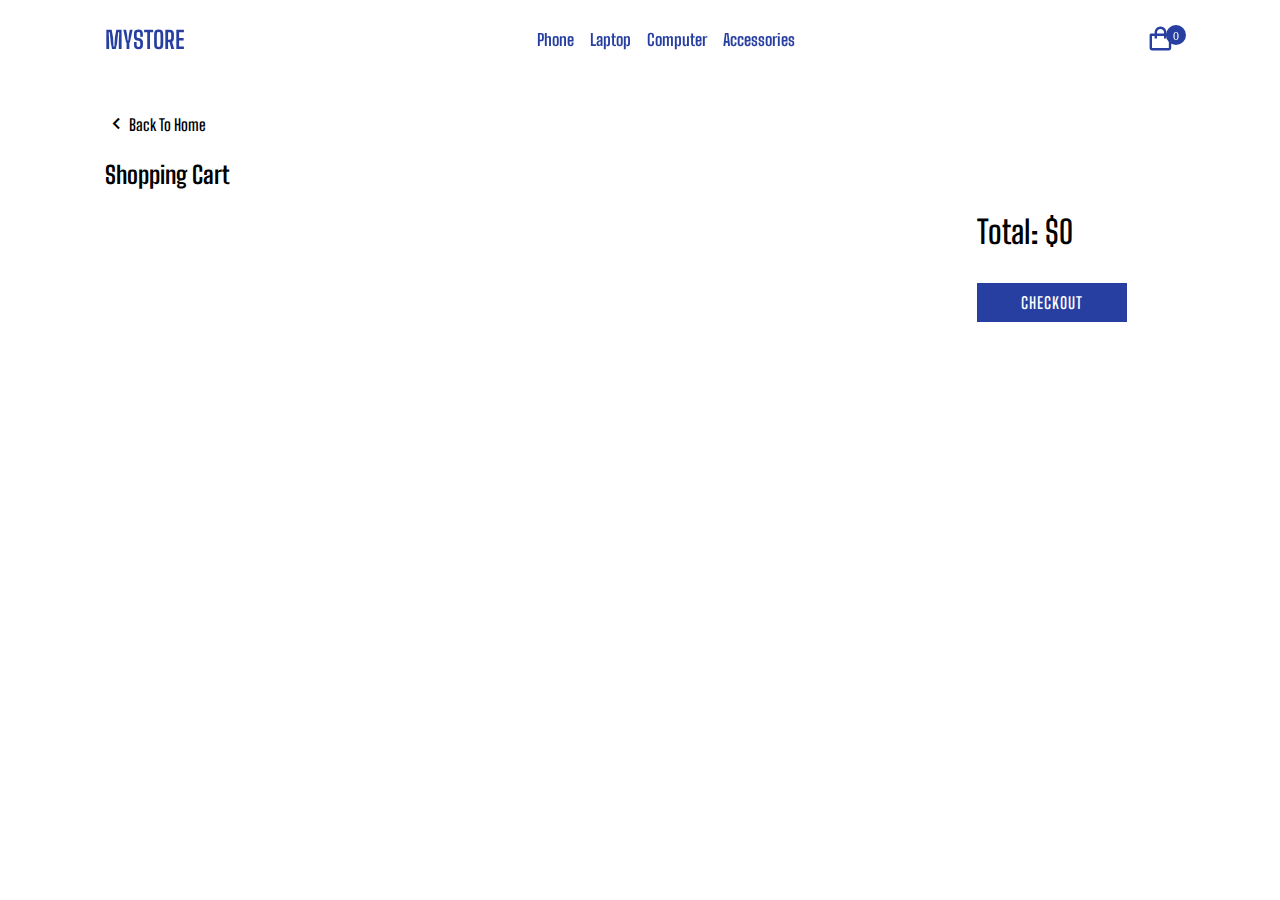
<file: cart.html>
<!DOCTYPE html>
<html lang="en">
<head>
    <meta charset="UTF-8">
    <meta name="viewport" content="width=device-width, initial-scale=1.0">
    <!-- Styles Links -->
    <link rel="stylesheet" href="css/style.css">
    <!-- box Icon -->
    <link href='https://unpkg.com/boxicons@2.1.4/css/boxicons.min.css' rel='stylesheet'>
    <title>Cart</title>
</head>
<body>
    <header>
        <div class="nav container">
            <i class='bx bx-menu' id="menu-icon"></i>

            <a href="index.html" class="logo">MyStore</a>
            <div class="navbar">
                <a href="#" class="nav-link">Phone</a>
                <a href="#" class="nav-link">Laptop</a>
                <a href="#" class="nav-link">Computer</a>
                <a href="#" class="nav-link">Accessories</a>
            </div>
            <a href="cart.html">
                <i class='bx bx-shopping-bag' id="cart-icon" data-quantity="0"></i>
            </a>
        </div>
    </header>
    <!-- Cart -->
    <section class="cart-container container">
        <a href="index.html" class="back-homepage">
            <i class='bx bx-chevron-left'></i>
            <span>Back To Home</span>
        </a>
        <h2 class="cart-s-title">Shopping Cart</h2>
        <div class="cart-box">
            <div class="cart-data">
                <div id="cartItems">
                    <!-- js render -->
                    <!-- <div class="cart-item">
                        <img src="https://store.storeimages.cdn-apple.com/8756/as-images.apple.com/is/iphone-card-40-iphone15prohero-202309?wid=340&hei=264&fmt=p-jpg&qlt=95&.v=1693086290312" alt="">
                        <div class="cart-item-info">
                            <h2 class="cart-item-title">Iphone 20</h2>
                            <input type="number" 
                                    name="" 
                                    id="" 
                                    min="1" 
                                    data-id=""
                                    value=""
                                    class="cart-item-quantity"
                                >
                        </div>
                        <h2 class="cart-item-price">100</h2>
                        <button class="remove-from-cart" data-id="">remove</button>
                    </div> -->
                    <!-- end js render -->
                </div>
            </div>
            <div class="cart-t">
                <div class="cartTotal"></div>
                <a href="#" class="checkout-btn">Checkout</a>
            </div>
        </div>
    </section>
    <!-- Script -->
    <script src="js/main.js"></script>
</body>
</html>
</file>
<file: css/style.css>
@import url('https://fonts.googleapis.com/css2?family=Nunito:wght@200;300;400;600;700&family=Poppins:wght@100;300;400;500;600;700;800&display=swap');
@import url('https://fonts.googleapis.com/css2?family=Big+Shoulders+Text:wght@400;500;600;700;800&display=swap');
* {
    /* font-family: 'Poppins', sans-serif; */
    font-family: 'Big Shoulders Text', sans-serif;
    margin: 0;
    padding: 0;
    box-sizing: border-box;
    scroll-behavior: smooth;
    scroll-padding-top: 2rem;
    text-decoration: none;
    list-style: none;
}

:root {
    --main-color: #273fa1;
    --text-color: #000;
    --bg-color: #fff;
    --container-color: #1e1e2a;
}

body {
    color: var(--text-color);
    background-color: var(--bg-color);
}

img {
    width: 100%;
}

section {
    padding: 4rem 0 2rem;
}

.container {
    max-width: 1070px;
    margin: auto;
    width: 100%;
}

header {
    position: fixed;
    left: 0;
    top: 0;
    width: 100%;
    z-index: 100;
}

.nav {
    display: flex;
    align-items: center;
    justify-content: space-between;
    padding: 25px 0;
}

#menu-icon {
    font-size: 28px;
    cursor: pointer;
    color: var(--main-color);
    display: none;
}

.logo {
    font-size: 1.5rem;
    color: var(--main-color);
    text-transform: uppercase;
    font-weight: 700;
}
.navbar {
    display: flex;
    align-items: center;
    column-gap: 1rem;
}

.nav-link {
    font-size: 1.025rem;
    color: var(--main-color);
    font-weight: 700;
}

#cart-icon {
    position: relative;font-size: 1.8rem;
    color: var(--main-color);
    cursor: pointer;
}

#cart-icon[data-quantity="0"]::after {
    content: "";
}
#cart-icon[data-quantity]::after{
    content: attr(data-quantity);
    position: absolute;
    top: 0;
    right: -11px;
    width: 20px;
    height: 20px;
    font-size: 12px;
    background: var(--main-color);
    color: var(--bg-color);
    border-radius: 50%;
    font-weight: 500;
    display: flex;
    align-items: center;
    justify-content: center;
}

.home {
    position: relative;
    background: #f2f0f1;
    min-height: 700px;
}

.home-img {
    position: absolute;
    bottom: 0;
    left: 50%;
    transform: translate(-50%);
    width: 100%;
    display: flex;
    justify-content: center;
}

.home-img img {
    max-width: 700px;
    width: 100%;
}
.home-img::before {
    content: "Apples Store";
    font-size: 9rem;
    font-weight: 900;
    text-transform: uppercase;
    position: absolute;
    text-align: center;
    top: -20px;
    color: var(--main-color);
    z-index: -1;
}
.heading {
    font-size: 4rem;
    text-align: center;
    font-weight: 500;
    text-transform: uppercase;
}

.product-container{
    display: grid;
    grid-template-columns: repeat(4,1fr);
    gap: 1rem;
    margin-top: 2rem;
}

.product-img {
    width: 100%;
    height: 350px;
    object-fit: cover;
}

.product-title {
    font-size: 1.25rem;
    font-weight: 600;
    color: var(--text-color);
    margin: 0.8rem 0 0.5rem;
}

.product-price {
    font-size: 1.3rem;
    font-weight: 700;
    color: var(--main-color);
}

.add-to-cart {
    background: var(--main-color);
    color: var(--bg-color);
    font-weight: 600;
    letter-spacing: 1px;
    display: flex;
    justify-content: center;
    padding: 10px;
    margin-top: 0.6rem;
    cursor: pointer;
}
.cart-container {
    margin-top: 3rem !important;
}
.back-homepage {
    display: flex;
    align-items: center;
}

.back-homepage .bx {
    font-size: 24px;
    color: var(--text-color);
}
.back-homepage span {
    font-weight: 600;
    font-size: 1rem;
    color: var(--text-color);
}

.cart-s-title {
    font-size: 1.5rem;
    margin: 1.5rem 0;
}

.cart-box {
    display: grid;
    grid-template-columns: 80% 20%;
    gap: 1rem;
}
#cartItems {
    display: grid;
    row-gap: 1rem;
}
.cart-item {
    display: grid;
    grid-template-columns: 0.5fr 1fr 0.5fr 0.5fr;
  
    align-items: center;
    border-bottom: 1px solid #f2f0f1;
    padding-bottom: 10px;
}

.cart-item img {
    width: 80px;
    height: 80px;
    object-fit: cover;
    object-position: center;
}

.cart-item-quantity {
    border: 1px solid var(--text-color);
    outline-color: var(--main-color);
    width: 2.8rem;
    text-align: center;
    border-radius: 4px;
    margin-top: .5rem;
    font-size: 1rem;
}
.cart-item-price {
    font-size: 1.3rem;
}
.remove-from-cart {
    max-width: 80px;
    font-size: 700;
    border: none;
    outline: none;
    background: red;
    color: var(--bg-color);
    padding: 8px;
}


.cart-t {
    display: flex;
    flex-direction: column;
}
.cartTotal {
    font-size: 2rem;
    font-weight: 600;
}

.checkout-btn {
    margin-top: 2rem;
    background: var(--main-color);
    color: var(--bg-color);
    text-align: center;
    padding: 10px;
    font-weight: 600;
    letter-spacing: 1px;
    text-transform: uppercase;
    max-width: 150px;
}
</file>
